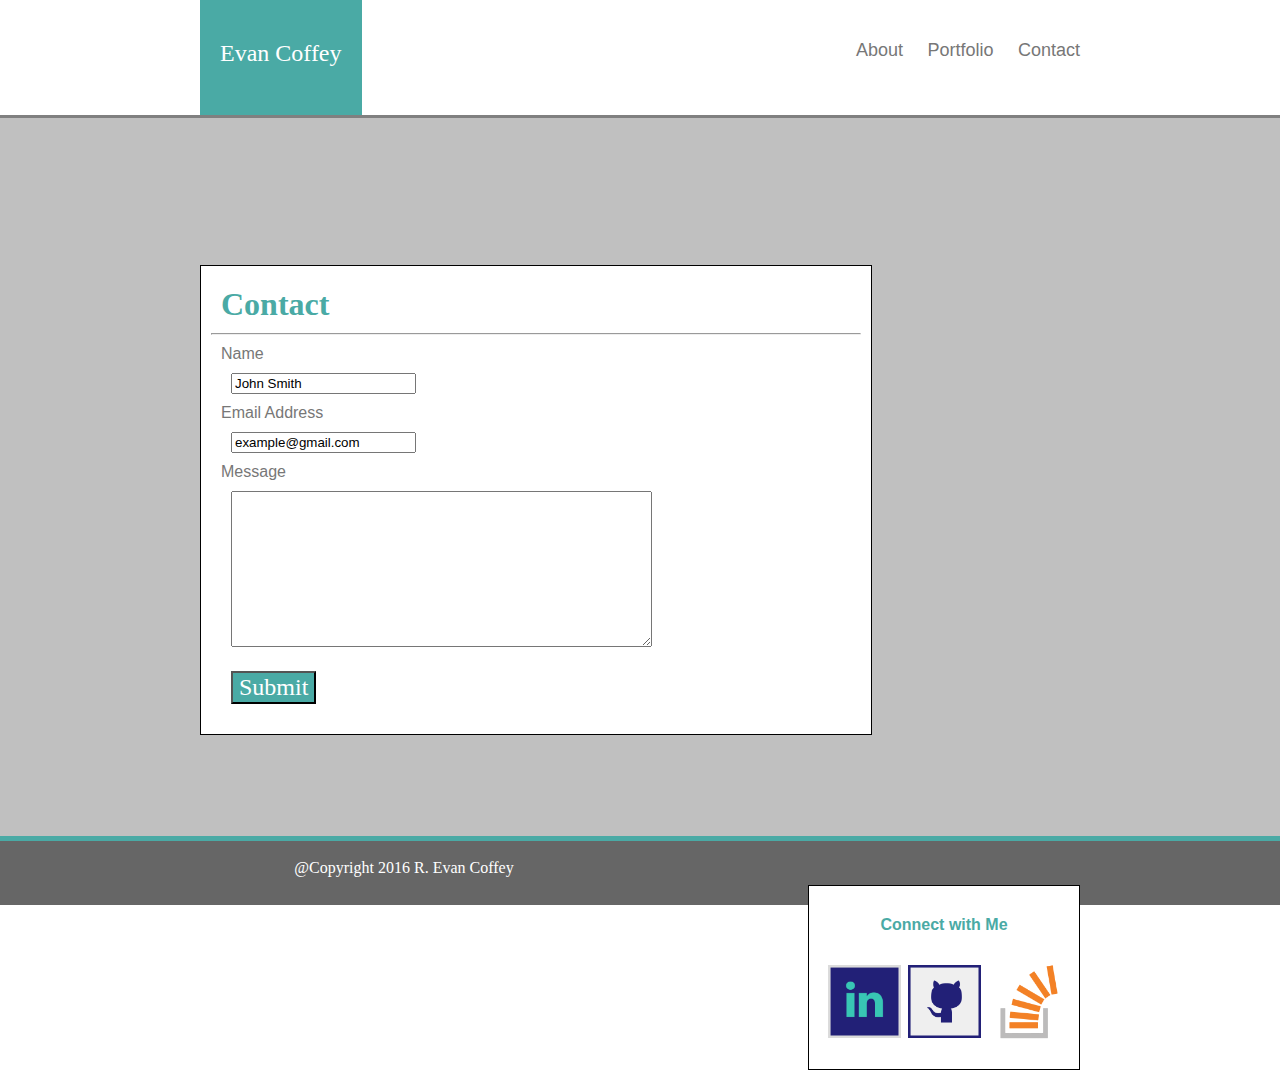
<file: contact.html>
<!DOCTYPE html>
<html>
<head>
	<title>Contact</title>
	<link rel="stylesheet" type="text/css" href="assets/css/style.css">
</head>
<body>

	<!--Sets width of entire content area-->
	<div class="entireContentArea">

		<!--Navigation bar-->
		<div id="navBar">

			<!--Name, to the left of the navBar-->
			<div id="myName">Evan Coffey</div>

			<!--Links, to the right of the navBar-->
			<div id="navigationBar">

				<a href="index.html" style="font-size: large; text-decoration: none; font-family: 'Arial', 'Helvetica Neue', Helvetica, sans-serif; color: #777777;">About</a>
				<a href="portfolio.html" style="padding-left: 20px; text-decoration: none; font-size: large; font-family: 'Arial', 'Helvetica Neue', Helvetica, sans-serif; color: #777777;">Portfolio</a>
				<a href="contact.html" style="padding-left: 20px; text-decoration: none; font-size: large; font-family: 'Arial', 'Helvetica Neue', Helvetica, sans-serif; color: #777777;">Contact</a>

			</div>

		</div>

		<!--Sets style of the main section-->
		<div class="mainSection">

			<h1>Contact</h1>

			<hr>

			<!--Name, Email, and Message forms, plus a submit button-->
			<form action="demo_form.asp" style="padding: 10px;">
				Name <br><input type="text" name="Name" value="John Smith"><br>
				Email Address <br><input type="text" name="Email Address" value="example@gmail.com"><br>
				Message <br><textarea rows="10" cols="50"></textarea><br>
				<input type="submit" value="Submit" style="background-color: #4aaaa5; color: white; font-family: 'Georgia', Times, Times New Roman, serif; font-size: x-large;">
			</form>

		</div>

		<!--"Connect with me!" with links-->
		<div class="sideBar">

			<p style="margin-bottom: 30px;"><strong>Connect with Me</strong></p>
			
			<a href="https://www.linkedin.com/in/evan-coffey-6288227b"><img src="assets/images/socialMediaIcons/linkedin.png" align="middle" height="75px" width="auto" alt="LinkedIn"></a>

			<a href="https://github.com/molander86"><img src="assets/images/socialMediaIcons/github.png" align="middle" height="75px" width="auto" alt="Github"></a>
			
			<a href="http://stackoverflow.com/users/6939169/revancof"><img src="assets/images/socialMediaIcons/stackoverflow.png" align="middle" height="75px" width="auto" alt="StackOverflow"></a>

		</div>
		
		<div class="push"></div>

	</div>

	<div class="footer"><br>@Copyright 2016 R. Evan Coffey</div>
	
</body>
</html>
</file>
<file: assets/css/style.css>
#navBar {
	margin: 0 auto -4em;
	font-family: 'Arial', 'Helvetica Neue', Helvetica, sans-serif;
	color: #777777;
	background-color: white;
	height: 115px;
	border-bottom: 3px solid grey;
	}

#navigationBar {
	float: right;
	height: 75px;
	padding-top: 40px;
	margin-right: 200px;
	}

#myName {
	float: left;
	background-color: #4aaaa5;
	border-color: #cccccc;
	color: white;
	font-family: 'Georgia', Times, Times New Roman, serif;
	font-size: x-large;
	height: 75px;
	padding-top: 40px;
	padding-left: 20px;
	padding-right: 20px;
	margin-left: 200px;
	}

.entireContentArea {
	min-height: 100%;
	height: auto !important;
	height: 100%;
	margin: 0 auto -4em;
	background-color: silver;
	color: #777777;
	}

.mainSection {
	width: 650px;
	border: 1px solid black;
	background-color: #ffffff;
	float: left;
	font-family: 'Arial', 'Helvetica Neue', Helvetica, sans-serif;
	color: #777777;
	padding: 10px;
	margin-top: 150px; 
	margin-left: 200px;
	}

.sideBar {
	width: 270px;
	border: 1px solid black;
	background-color: #ffffff;
	float: right;
	font-family: 'Arial', 'Helvetica Neue', Helvetica, sans-serif;
	color: #4aaaa5;
	text-align: center;
	padding-top: 30px;
	padding-bottom: 30px;
	margin-top: 150px; 
	margin-right: 200px;
	}

.textOverImg{
	width: 250px;
	height: 50px;
	background-color: #4aaaa5;
	color: white;
	font-family: 'Georgia', Times, Times New Roman, serif;
	font-size: large;
	text-align: center;
	position: absolute;
	bottom: 20px;
	left: 0;
}

h1 {background-color: #ffffff;
	border-color: #cccccc;
	color: #4aaaa5;
	font-family: 'Georgia', Times, Times New Roman, serif;
	margin: 10px;}

input{margin: 10px;}

textarea{margin: 10px;}


/*The following code is used to have a sticky footer*/

	* {
	margin: 0;
	}

	html, body {
	height: 100%;
	}

	.footer {
		height: 4em;
		background-color: #666666;
		text-align: center;
		color: white;
		border-top: 5px solid #4aaaa5;}

	.push {
	height: 4em;
	}
</file>
